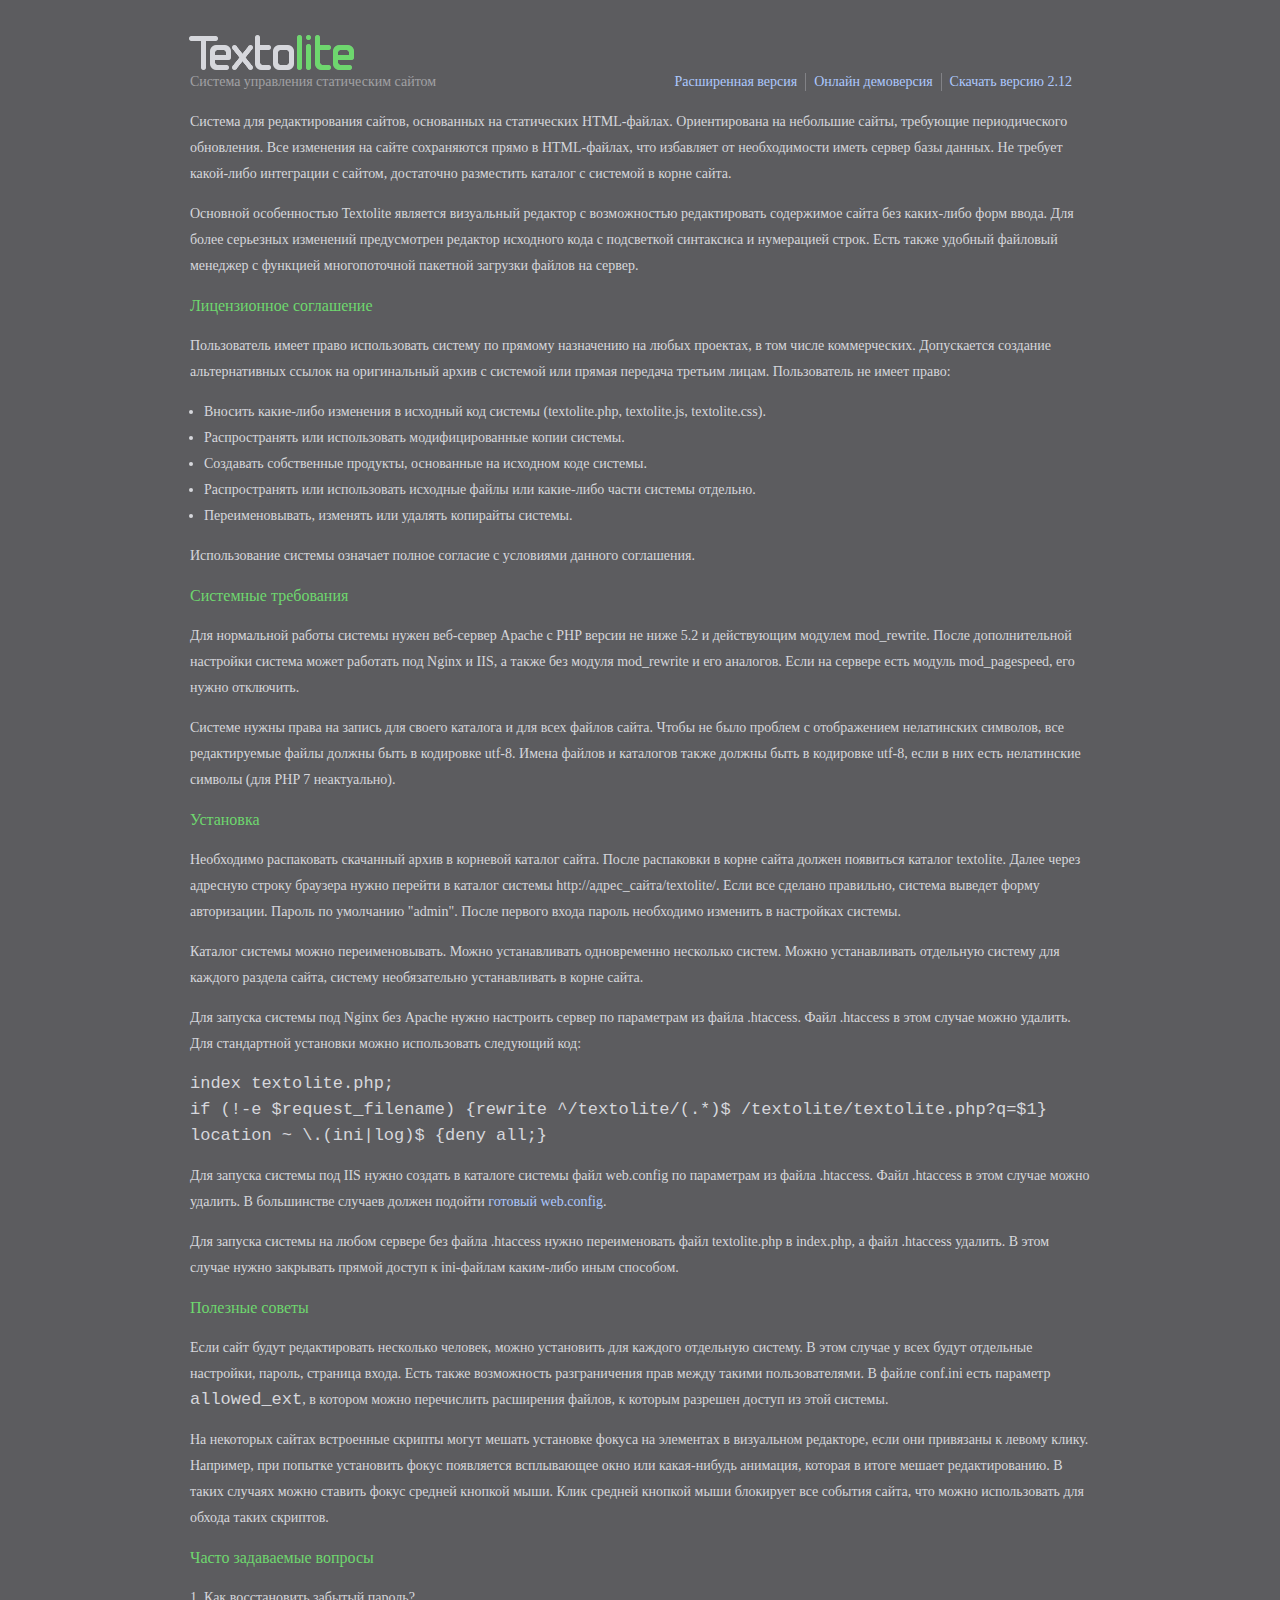
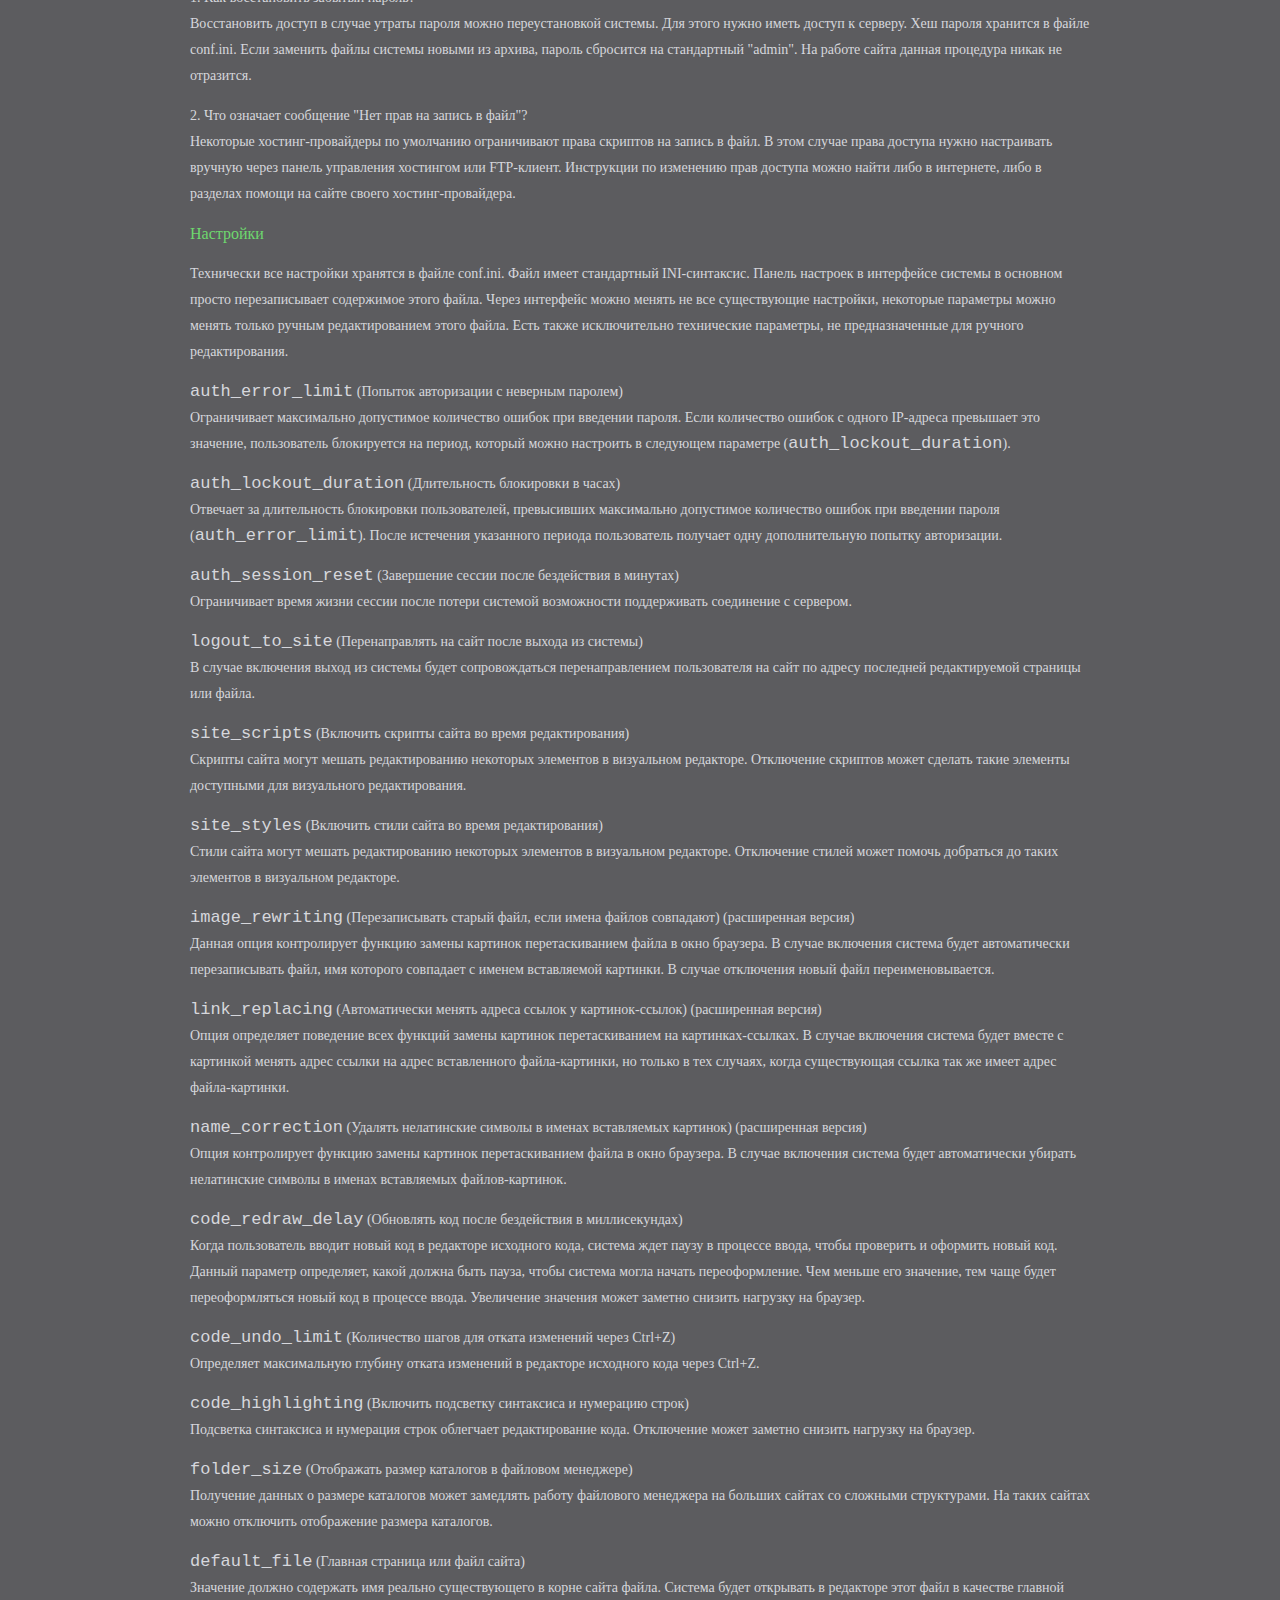
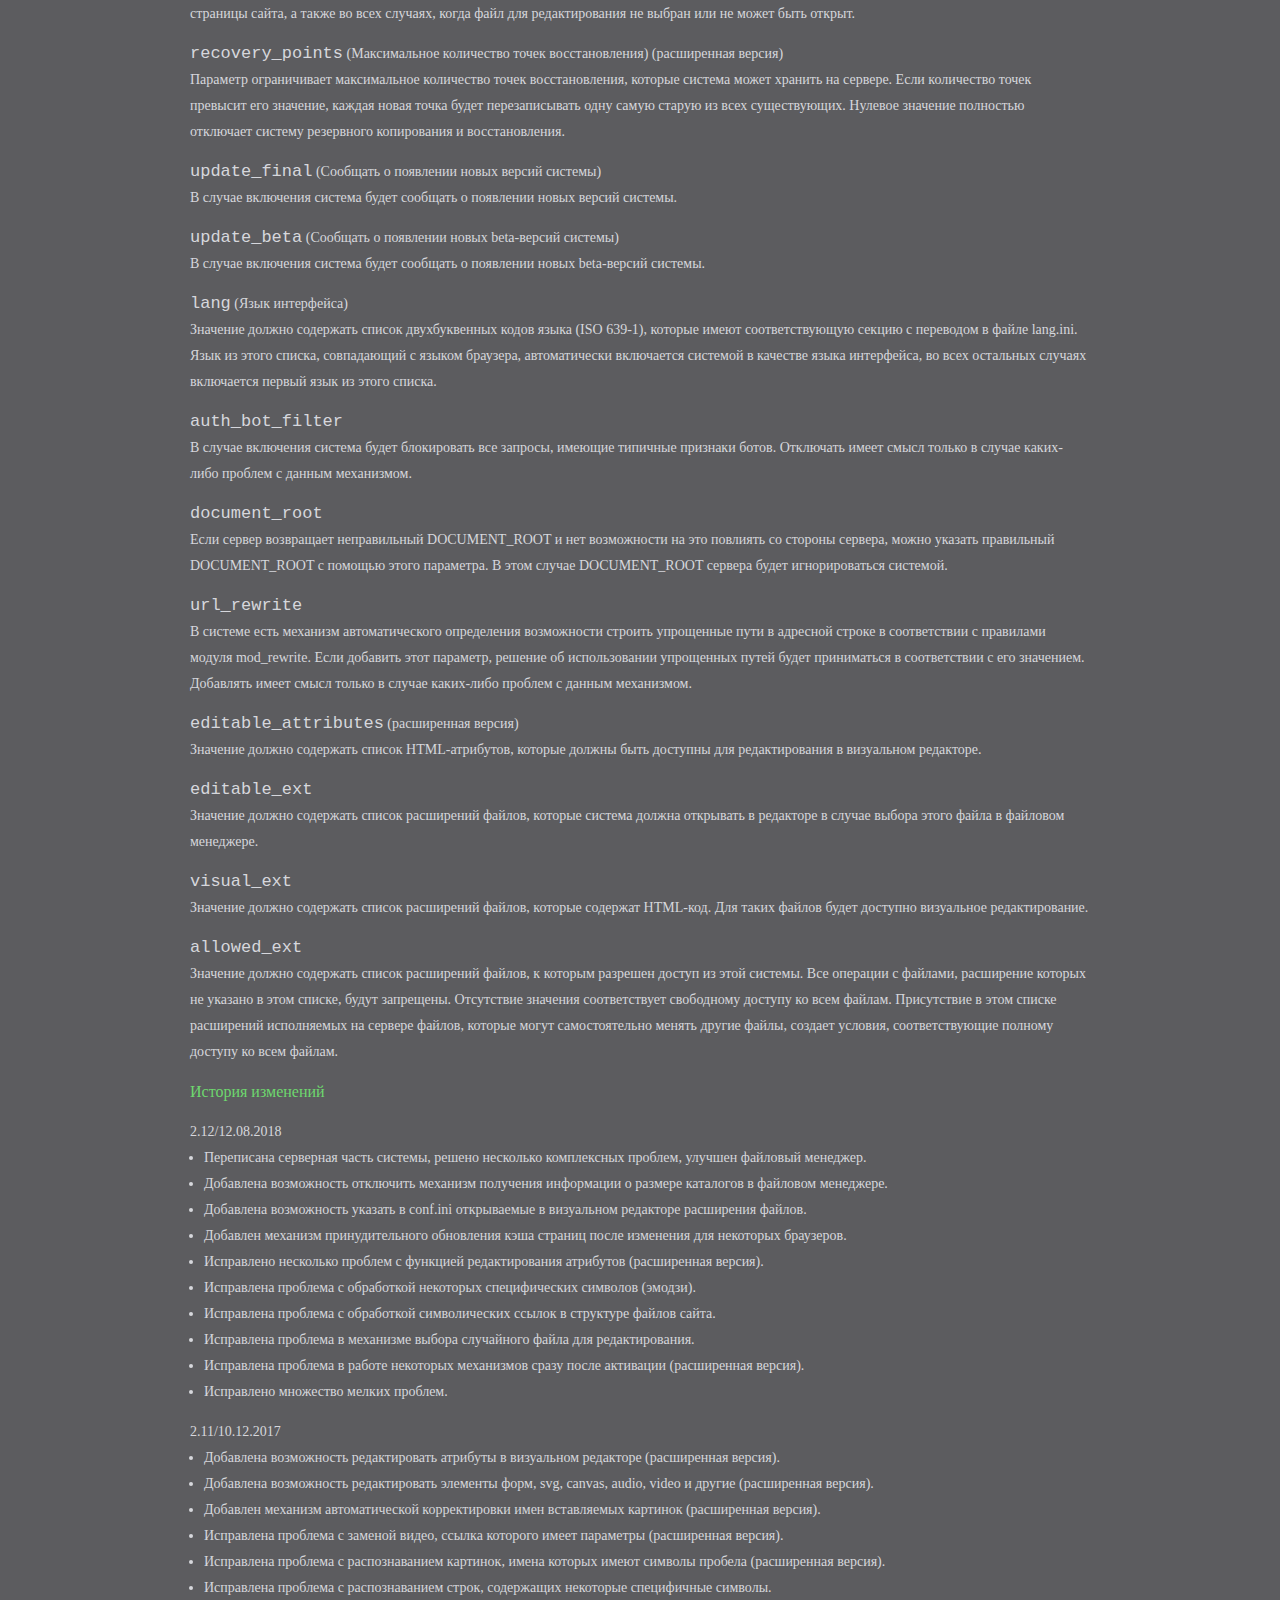
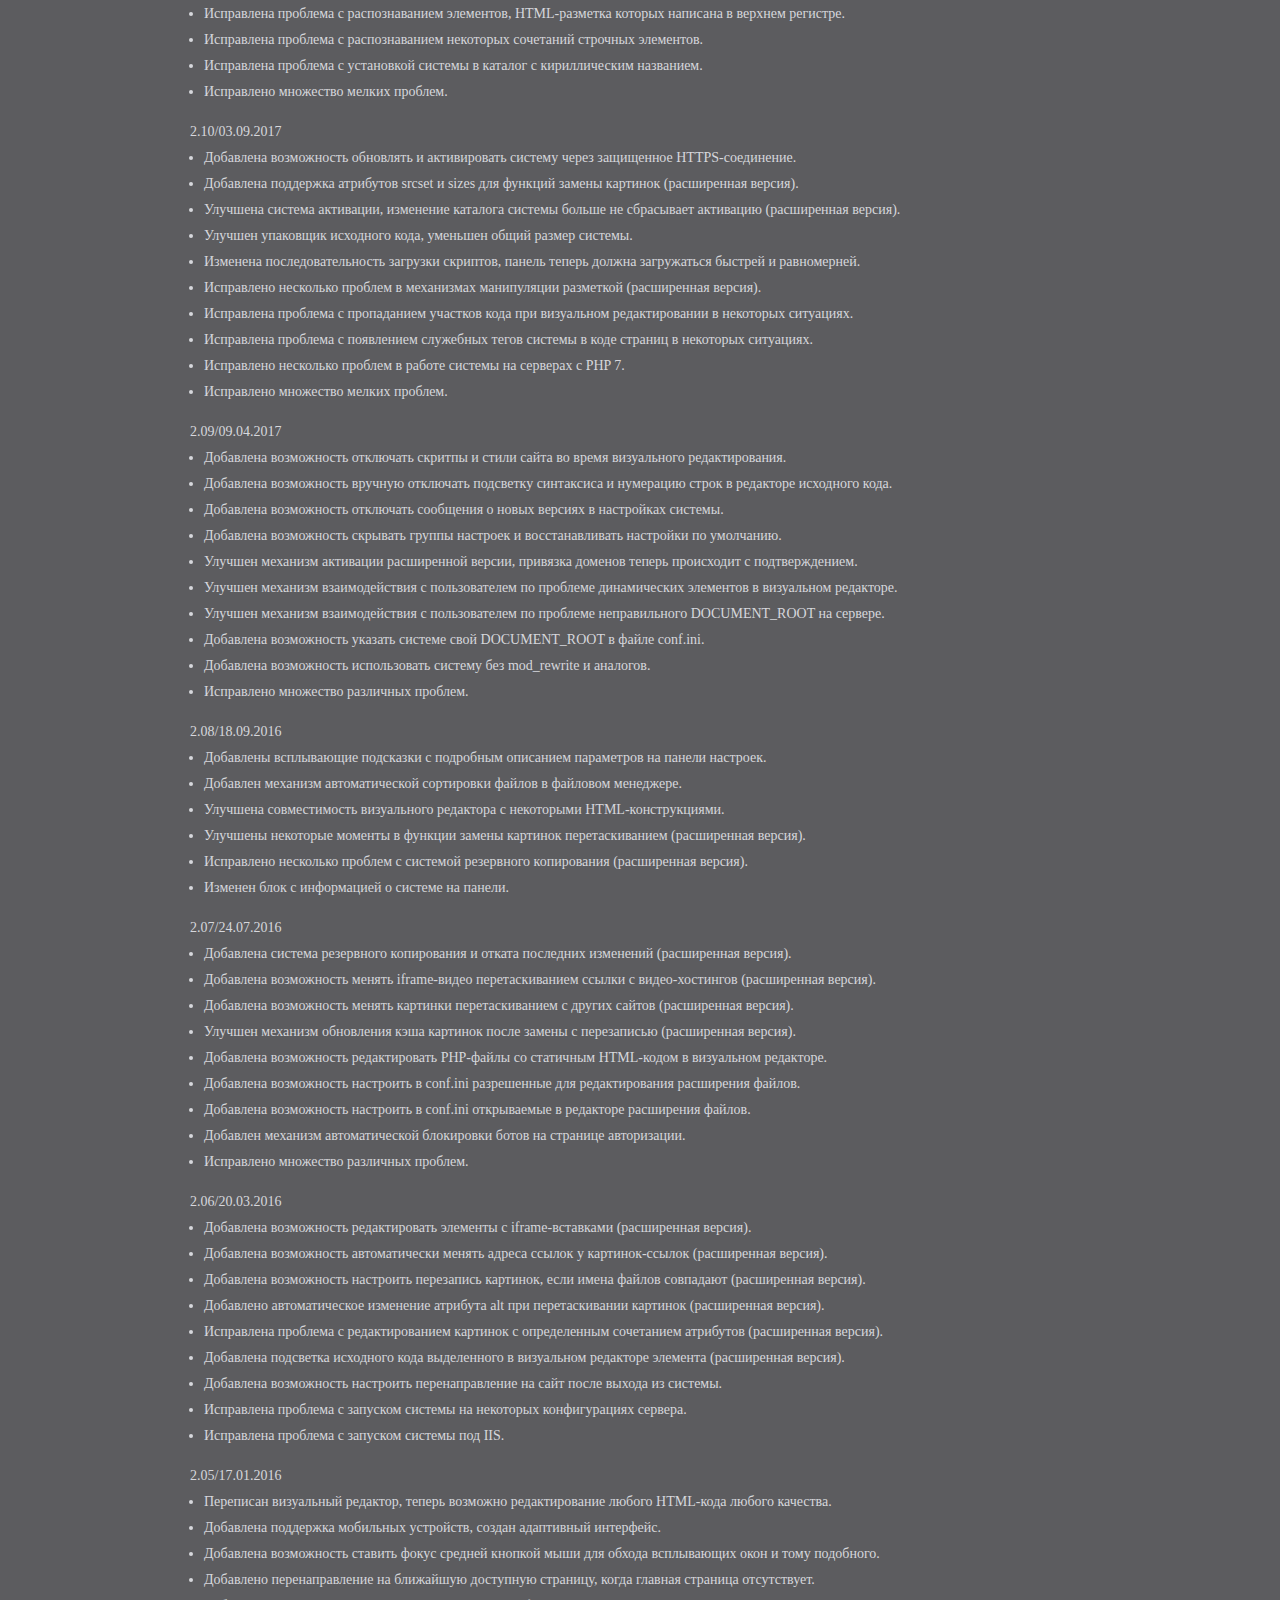
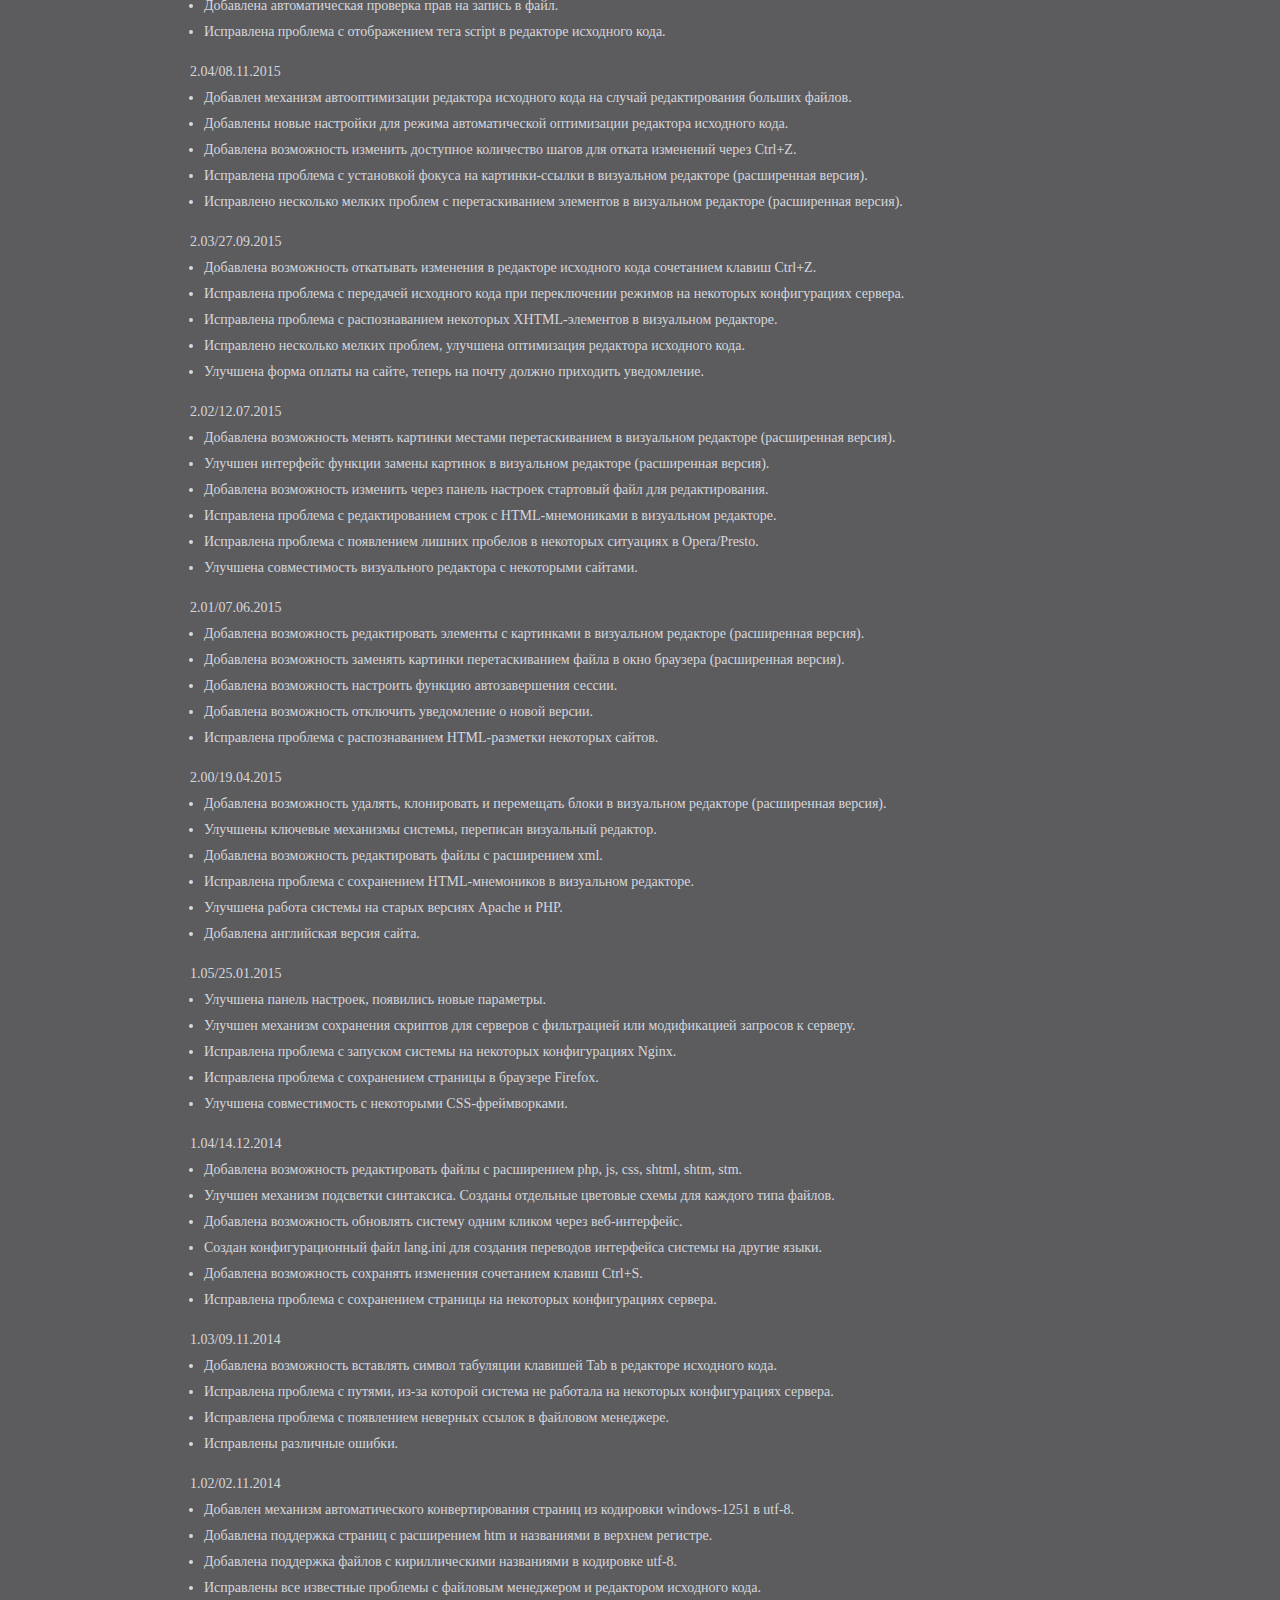
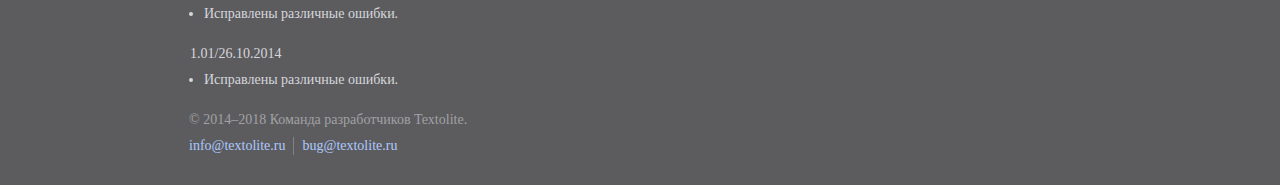
<file: readme.html>
<!DOCTYPE html>
<html lang="ru">
  <head>
    <title>Textolite — система управления статическим сайтом</title>
    <meta charset="utf-8" />
    <meta name="viewport" content="width=device-width,initial-scale=1" />

    <style>
      * {
        margin: 0;
        padding: 0;
      }
      ul {
        margin-left: 14px;
      }
      p,
      ul,
      dd,
      h2 {
        margin-bottom: 14px;
      }
      a {
        color: #adc8fe;
        text-decoration: none;
      }
      a:visited {
        color: #7f98cb;
      }
      a:hover {
        color: #adc8fe;
        text-decoration: underline;
      }
      a:active {
        color: #6ed76e;
      }
      header,
      footer,
      main {
        display: block;
        clear: both;
      }
      h1 {
        margin: 34px 0 -2px -2px;
        font-size: 50px;
        font-weight: normal;
        letter-spacing: -3px;
        color: #d6d7dc;
      }
      h2 {
        font-size: 16px;
        font-weight: normal;
        color: #6ed76e;
      }
      html {
        font-size: 14px;
        line-height: 26px;
        font-family: Verdana;
        color: #d6d7dc;
        background-color: #5c5c5f;
      }
      body {
        width: 97%;
        min-width: 320px;
        max-width: 900px;
        margin: 20px auto;
      }
      footer {
        margin-left: -1px;
        color: #a1a1a4;
      }
      header ul,
      footer ul {
        float: right;
        margin: 4px 10px 18px 0;
        list-style-type: none;
      }
      header li,
      footer li {
        float: left;
        padding: 0 8px;
        border-left: 1px solid #828286;
        line-height: 18px;
      }
      footer ul:last-child {
        float: none;
        height: 28px;
        margin-top: -10px;
      }
      li:first-child {
        padding-left: 0;
        border: none;
      }
      header p {
        float: left;
        color: #a1a1a4;
      }
      code {
        font-size: 17px;
        font-family: Courier New;
      }
      @media (max-width: 900px) {
        header ul {
          clear: both;
          float: left;
        }
      }
    </style>
  </head>
  <body>
    <header>
      <h1>
        <img
          src="[data-uri]"
          alt="Textolite"
        />
      </h1>
      <p>Система управления статическим сайтом</p>

      <ul>
        <li><a href="http://textolite.ru/extended/">Расширенная версия</a></li>
        <li><a href="http://textolite.ru/demo/textolite/">Онлайн демоверсия</a></li>
        <li><a href="http://textolite.ru/download/">Скачать версию 2.12</a></li>
      </ul>
    </header>

    <main>
      <p>
        Система для редактирования сайтов, основанных на статических HTML-файлах. Ориентирована на небольшие сайты, требующие периодического обновления. Все изменения на сайте сохраняются прямо в
        HTML-файлах, что избавляет от необходимости иметь сервер базы данных. Не требует какой-либо интеграции с сайтом, достаточно разместить каталог с системой в корне сайта.
      </p>

      <p>
        Основной особенностью Textolite является визуальный редактор с возможностью редактировать содержимое сайта без каких-либо форм ввода. Для более серьезных изменений предусмотрен редактор
        исходного кода с подсветкой синтаксиса и нумерацией строк. Есть также удобный файловый менеджер с функцией многопоточной пакетной загрузки файлов на сервер.
      </p>

      <h2>Лицензионное соглашение</h2>

      <p>
        Пользователь имеет право использовать систему по прямому назначению на любых проектах, в том числе коммерческих. Допускается создание альтернативных ссылок на оригинальный архив с системой или
        прямая передача третьим лицам. Пользователь не имеет право:
      </p>

      <ul>
        <li>Вносить какие-либо изменения в исходный код системы (textolite.php, textolite.js, textolite.css).</li>
        <li>Распространять или использовать модифицированные копии системы.</li>
        <li>Создавать собственные продукты, основанные на исходном коде системы.</li>
        <li>Распространять или использовать исходные файлы или какие-либо части системы отдельно.</li>
        <li>Переименовывать, изменять или удалять копирайты системы.</li>
      </ul>

      <p>Использование системы означает полное согласие с условиями данного соглашения.</p>

      <h2>Системные требования</h2>

      <p>
        Для нормальной работы системы нужен веб-сервер Apache с PHP версии не ниже 5.2 и действующим модулем mod_rewrite. После дополнительной настройки система может работать под Nginx и IIS, а также
        без модуля mod_rewrite и его аналогов. Если на сервере есть модуль mod_pagespeed, его нужно отключить.
      </p>

      <p>
        Системе нужны права на запись для своего каталога и для всех файлов сайта. Чтобы не было проблем с отображением нелатинских символов, все редактируемые файлы должны быть в кодировке utf-8.
        Имена файлов и каталогов также должны быть в кодировке utf-8, если в них есть нелатинские символы (для PHP 7 неактуально).
      </p>

      <h2>Установка</h2>

      <p>
        Необходимо распаковать скачанный архив в корневой каталог сайта. После распаковки в корне сайта должен появиться каталог textolite. Далее через адресную строку браузера нужно перейти в каталог
        системы http://адрес_сайта/textolite/. Если все сделано правильно, система выведет форму авторизации. Пароль по умолчанию "admin". После первого входа пароль необходимо изменить в настройках
        системы.
      </p>

      <p>
        Каталог системы можно переименовывать. Можно устанавливать одновременно несколько систем. Можно устанавливать отдельную систему для каждого раздела сайта, систему необязательно устанавливать в
        корне сайта.
      </p>

      <p>
        Для запуска системы под Nginx без Apache нужно настроить сервер по параметрам из файла .htaccess. Файл .htaccess в этом случае можно удалить. Для стандартной установки можно использовать
        следующий код:
      </p>

      <p>
        <code>index textolite.php;<br />if (!-e $request_filename) {rewrite ^/textolite/(.*)$ /textolite/textolite.php?q=$1}<br />location ~ \.(ini|log)$ {deny all;}</code>
      </p>

      <p>
        Для запуска системы под IIS нужно создать в каталоге системы файл web.config по параметрам из файла .htaccess. Файл .htaccess в этом случае можно удалить. В большинстве случаев должен подойти
        <a href="http://textolite.ru/download/web.config">готовый web.config</a>.
      </p>

      <p>
        Для запуска системы на любом сервере без файла .htaccess нужно переименовать файл textolite.php в index.php, а файл .htaccess удалить. В этом случае нужно закрывать прямой доступ к ini-файлам
        каким-либо иным способом.
      </p>

      <h2>Полезные советы</h2>

      <p>
        Если сайт будут редактировать несколько человек, можно установить для каждого отдельную систему. В этом случае у всех будут отдельные настройки, пароль, страница входа. Есть также возможность
        разграничения прав между такими пользователями. В файле conf.ini есть параметр <code>allowed_ext</code>, в котором можно перечислить расширения файлов, к которым разрешен доступ из этой
        системы.
      </p>

      <p>
        На некоторых сайтах встроенные скрипты могут мешать установке фокуса на элементах в визуальном редакторе, если они привязаны к левому клику. Например, при попытке установить фокус появляется
        всплывающее окно или какая-нибудь анимация, которая в итоге мешает редактированию. В таких случаях можно ставить фокус средней кнопкой мыши. Клик средней кнопкой мыши блокирует все события
        сайта, что можно использовать для обхода таких скриптов.
      </p>

      <h2>Часто задаваемые вопросы</h2>

      <dl>
        <dt>1. Как восстановить забытый пароль?</dt>
        <dd>
          Восстановить доступ в случае утраты пароля можно переустановкой системы. Для этого нужно иметь доступ к серверу. Хеш пароля хранится в файле conf.ini. Если заменить файлы системы новыми из
          архива, пароль сбросится на стандартный "admin". На работе сайта данная процедура никак не отразится.
        </dd>

        <dd></dd>

        <dt>2. Что означает сообщение "Нет прав на запись в файл"?</dt>
        <dd>
          Некоторые хостинг-провайдеры по умолчанию ограничивают права скриптов на запись в файл. В этом случае права доступа нужно настраивать вручную через панель управления хостингом или
          FTP-клиент. Инструкции по изменению прав доступа можно найти либо в интернете, либо в разделах помощи на сайте своего хостинг-провайдера.
        </dd>

        <dd></dd>
      </dl>

      <h2>Настройки</h2>

      <p>
        Технически все настройки хранятся в файле conf.ini. Файл имеет стандартный INI-синтаксис. Панель настроек в интерфейсе системы в основном просто перезаписывает содержимое этого файла. Через
        интерфейс можно менять не все существующие настройки, некоторые параметры можно менять только ручным редактированием этого файла. Есть также исключительно технические параметры, не
        предназначенные для ручного редактирования.
      </p>

      <dl>
        <dt><code>auth_error_limit</code> (Попыток авторизации с неверным паролем)</dt>
        <dd>
          Ограничивает максимально допустимое количество ошибок при введении пароля. Если количество ошибок с одного IP-адреса превышает это значение, пользователь блокируется на период, который можно
          настроить в следующем параметре (<code>auth_lockout_duration</code>).
        </dd>

        <dt><code>auth_lockout_duration</code> (Длительность блокировки в часах)</dt>
        <dd>
          Отвечает за длительность блокировки пользователей, превысивших максимально допустимое количество ошибок при введении пароля (<code>auth_error_limit</code>). После истечения указанного
          периода пользователь получает одну дополнительную попытку авторизации.
        </dd>

        <dt><code>auth_session_reset</code> (Завершение сессии после бездействия в минутах)</dt>
        <dd>Ограничивает время жизни сессии после потери системой возможности поддерживать соединение с сервером.</dd>

        <dt><code>logout_to_site</code> (Перенаправлять на сайт после выхода из системы)</dt>
        <dd>В случае включения выход из системы будет сопровождаться перенаправлением пользователя на сайт по адресу последней редактируемой страницы или файла.</dd>

        <dt><code>site_scripts</code> (Включить скрипты сайта во время редактирования)</dt>
        <dd>Скрипты сайта могут мешать редактированию некоторых элементов в визуальном редакторе. Отключение скриптов может сделать такие элементы доступными для визуального редактирования.</dd>

        <dt><code>site_styles</code> (Включить стили сайта во время редактирования)</dt>
        <dd>Стили сайта могут мешать редактированию некоторых элементов в визуальном редакторе. Отключение стилей может помочь добраться до таких элементов в визуальном редакторе.</dd>

        <dt><code>image_rewriting</code> (Перезаписывать старый файл, если имена файлов совпадают) (расширенная версия)</dt>
        <dd>
          Данная опция контролирует функцию замены картинок перетаскиванием файла в окно браузера. В случае включения система будет автоматически перезаписывать файл, имя которого совпадает с именем
          вставляемой картинки. В случае отключения новый файл переименовывается.
        </dd>

        <dt><code>link_replacing</code> (Автоматически менять адреса ссылок у картинок-ссылок) (расширенная версия)</dt>
        <dd>
          Опция определяет поведение всех функций замены картинок перетаскиванием на картинках-ссылках. В случае включения система будет вместе с картинкой менять адрес ссылки на адрес вставленного
          файла-картинки, но только в тех случаях, когда существующая ссылка так же имеет адрес файла-картинки.
        </dd>

        <dt><code>name_correction</code> (Удалять нелатинские символы в именах вставляемых картинок) (расширенная версия)</dt>
        <dd>
          Опция контролирует функцию замены картинок перетаскиванием файла в окно браузера. В случае включения система будет автоматически убирать нелатинские символы в именах вставляемых
          файлов-картинок.
        </dd>

        <dt><code>code_redraw_delay</code> (Обновлять код после бездействия в миллисекундах)</dt>
        <dd>
          Когда пользователь вводит новый код в редакторе исходного кода, система ждет паузу в процессе ввода, чтобы проверить и оформить новый код. Данный параметр определяет, какой должна быть
          пауза, чтобы система могла начать переоформление. Чем меньше его значение, тем чаще будет переоформляться новый код в процессе ввода. Увеличение значения может заметно снизить нагрузку на
          браузер.
        </dd>

        <dt><code>code_undo_limit</code> (Количество шагов для отката изменений через Ctrl+Z)</dt>
        <dd>Определяет максимальную глубину отката изменений в редакторе исходного кода через Ctrl+Z.</dd>

        <dt><code>code_highlighting</code> (Включить подсветку синтаксиса и нумерацию строк)</dt>
        <dd>Подсветка синтаксиса и нумерация строк облегчает редактирование кода. Отключение может заметно снизить нагрузку на браузер.</dd>

        <dt><code>folder_size</code> (Отображать размер каталогов в файловом менеджере)</dt>
        <dd>
          Получение данных о размере каталогов может замедлять работу файлового менеджера на больших сайтах со сложными структурами. На таких сайтах можно отключить отображение размера каталогов.
        </dd>

        <dt><code>default_file</code> (Главная страница или файл сайта)</dt>
        <dd>
          Значение должно содержать имя реально существующего в корне сайта файла. Система будет открывать в редакторе этот файл в качестве главной страницы сайта, а также во всех случаях, когда файл
          для редактирования не выбран или не может быть открыт.
        </dd>

        <dt><code>recovery_points</code> (Максимальное количество точек восстановления) (расширенная версия)</dt>
        <dd>
          Параметр ограничивает максимальное количество точек восстановления, которые система может хранить на сервере. Если количество точек превысит его значение, каждая новая точка будет
          перезаписывать одну самую старую из всех существующих. Нулевое значение полностью отключает систему резервного копирования и восстановления.
        </dd>

        <dt><code>update_final</code> (Сообщать о появлении новых версий системы)</dt>
        <dd>В случае включения система будет сообщать о появлении новых версий системы.</dd>

        <dt><code>update_beta</code> (Сообщать о появлении новых beta-версий системы)</dt>
        <dd>В случае включения система будет сообщать о появлении новых beta-версий системы.</dd>

        <dt><code>lang</code> (Язык интерфейса)</dt>
        <dd>
          Значение должно содержать список двухбуквенных кодов языка (ISO 639-1), которые имеют соответствующую секцию с переводом в файле lang.ini. Язык из этого списка, совпадающий с языком
          браузера, автоматически включается системой в качестве языка интерфейса, во всех остальных случаях включается первый язык из этого списка.
        </dd>

        <dt><code>auth_bot_filter</code></dt>
        <dd>В случае включения система будет блокировать все запросы, имеющие типичные признаки ботов. Отключать имеет смысл только в случае каких-либо проблем с данным механизмом.</dd>

        <dt><code>document_root</code></dt>
        <dd>
          Если сервер возвращает неправильный DOCUMENT_ROOT и нет возможности на это повлиять со стороны сервера, можно указать правильный DOCUMENT_ROOT с помощью этого параметра. В этом случае
          DOCUMENT_ROOT сервера будет игнорироваться системой.
        </dd>

        <dt><code>url_rewrite</code></dt>
        <dd>
          В системе есть механизм автоматического определения возможности строить упрощенные пути в адресной строке в соответствии с правилами модуля mod_rewrite. Если добавить этот параметр, решение
          об использовании упрощенных путей будет приниматься в соответствии с его значением. Добавлять имеет смысл только в случае каких-либо проблем с данным механизмом.
        </dd>

        <dt><code>editable_attributes</code> (расширенная версия)</dt>
        <dd>Значение должно содержать список HTML-атрибутов, которые должны быть доступны для редактирования в визуальном редакторе.</dd>

        <dt><code>editable_ext</code></dt>
        <dd>Значение должно содержать список расширений файлов, которые система должна открывать в редакторе в случае выбора этого файла в файловом менеджере.</dd>

        <dt><code>visual_ext</code></dt>
        <dd>Значение должно содержать список расширений файлов, которые содержат HTML-код. Для таких файлов будет доступно визуальное редактирование.</dd>

        <dt><code>allowed_ext</code></dt>
        <dd>
          Значение должно содержать список расширений файлов, к которым разрешен доступ из этой системы. Все операции с файлами, расширение которых не указано в этом списке, будут запрещены.
          Отсутствие значения соответствует свободному доступу ко всем файлам. Присутствие в этом списке расширений исполняемых на сервере файлов, которые могут самостоятельно менять другие файлы,
          создает условия, соответствующие полному доступу ко всем файлам.
        </dd>
      </dl>

      <h2>История изменений</h2>

      <dl>
        <dt>2.12/12.08.2018</dt>
        <dd>
          <ul>
            <li>Переписана серверная часть системы, решено несколько комплексных проблем, улучшен файловый менеджер.</li>
            <li>Добавлена возможность отключить механизм получения информации о размере каталогов в файловом менеджере.</li>
            <li>Добавлена возможность указать в conf.ini открываемые в визуальном редакторе расширения файлов.</li>
            <li>Добавлен механизм принудительного обновления кэша страниц после изменения для некоторых браузеров.</li>
            <li>Исправлено несколько проблем с функцией редактирования атрибутов (расширенная версия).</li>
            <li>Исправлена проблема с обработкой некоторых специфических символов (эмодзи).</li>
            <li>Исправлена проблема с обработкой символических ссылок в структуре файлов сайта.</li>
            <li>Исправлена проблема в механизме выбора случайного файла для редактирования.</li>
            <li>Исправлена проблема в работе некоторых механизмов сразу после активации (расширенная версия).</li>
            <li>Исправлено множество мелких проблем.</li>
          </ul>
        </dd>
        <dt>2.11/10.12.2017</dt>
        <dd>
          <ul>
            <li>Добавлена возможность редактировать атрибуты в визуальном редакторе (расширенная версия).</li>
            <li>Добавлена возможность редактировать элементы форм, svg, canvas, audio, video и другие (расширенная версия).</li>
            <li>Добавлен механизм автоматической корректировки имен вставляемых картинок (расширенная версия).</li>
            <li>Исправлена проблема с заменой видео, ссылка которого имеет параметры (расширенная версия).</li>
            <li>Исправлена проблема с распознаванием картинок, имена которых имеют символы пробела (расширенная версия).</li>
            <li>Исправлена проблема с распознаванием строк, содержащих некоторые специфичные символы.</li>
            <li>Исправлена проблема с распознаванием элементов, HTML-разметка которых написана в верхнем регистре.</li>
            <li>Исправлена проблема с распознаванием некоторых сочетаний строчных элементов.</li>
            <li>Исправлена проблема с установкой системы в каталог с кириллическим названием.</li>
            <li>Исправлено множество мелких проблем.</li>
          </ul>
        </dd>
        <dt>2.10/03.09.2017</dt>
        <dd>
          <ul>
            <li>Добавлена возможность обновлять и активировать систему через защищенное HTTPS-соединение.</li>
            <li>Добавлена поддержка атрибутов srcset и sizes для функций замены картинок (расширенная версия).</li>
            <li>Улучшена система активации, изменение каталога системы больше не сбрасывает активацию (расширенная версия).</li>
            <li>Улучшен упаковщик исходного кода, уменьшен общий размер системы.</li>
            <li>Изменена последовательность загрузки скриптов, панель теперь должна загружаться быстрей и равномерней.</li>
            <li>Исправлено несколько проблем в механизмах манипуляции разметкой (расширенная версия).</li>
            <li>Исправлена проблема с пропаданием участков кода при визуальном редактировании в некоторых ситуациях.</li>
            <li>Исправлена проблема с появлением служебных тегов системы в коде страниц в некоторых ситуациях.</li>
            <li>Исправлено несколько проблем в работе системы на серверах с PHP 7.</li>
            <li>Исправлено множество мелких проблем.</li>
          </ul>
        </dd>
        <dt>2.09/09.04.2017</dt>
        <dd>
          <ul>
            <li>Добавлена возможность отключать скритпы и стили сайта во время визуального редактирования.</li>
            <li>Добавлена возможность вручную отключать подсветку синтаксиса и нумерацию строк в редакторе исходного кода.</li>
            <li>Добавлена возможность отключать сообщения о новых версиях в настройках системы.</li>
            <li>Добавлена возможность скрывать группы настроек и восстанавливать настройки по умолчанию.</li>
            <li>Улучшен механизм активации расширенной версии, привязка доменов теперь происходит с подтверждением.</li>
            <li>Улучшен механизм взаимодействия с пользователем по проблеме динамических элементов в визуальном редакторе.</li>
            <li>Улучшен механизм взаимодействия с пользователем по проблеме неправильного DOCUMENT_ROOT на сервере.</li>
            <li>Добавлена возможность указать системе свой DOCUMENT_ROOT в файле conf.ini.</li>
            <li>Добавлена возможность использовать систему без mod_rewrite и аналогов.</li>
            <li>Исправлено множество различных проблем.</li>
          </ul>
        </dd>
        <dt>2.08/18.09.2016</dt>
        <dd>
          <ul>
            <li>Добавлены всплывающие подсказки с подробным описанием параметров на панели настроек.</li>
            <li>Добавлен механизм автоматической сортировки файлов в файловом менеджере.</li>
            <li>Улучшена совместимость визуального редактора с некоторыми HTML-конструкциями.</li>
            <li>Улучшены некоторые моменты в функции замены картинок перетаскиванием (расширенная версия).</li>
            <li>Исправлено несколько проблем с системой резервного копирования (расширенная версия).</li>
            <li>Изменен блок с информацией о системе на панели.</li>
          </ul>
        </dd>
        <dt>2.07/24.07.2016</dt>
        <dd>
          <ul>
            <li>Добавлена система резервного копирования и отката последних изменений (расширенная версия).</li>
            <li>Добавлена возможность менять iframe-видео перетаскиванием ссылки с видео-хостингов (расширенная версия).</li>
            <li>Добавлена возможность менять картинки перетаскиванием с других сайтов (расширенная версия).</li>
            <li>Улучшен механизм обновления кэша картинок после замены с перезаписью (расширенная версия).</li>
            <li>Добавлена возможность редактировать PHP-файлы со статичным HTML-кодом в визуальном редакторе.</li>
            <li>Добавлена возможность настроить в conf.ini разрешенные для редактирования расширения файлов.</li>
            <li>Добавлена возможность настроить в conf.ini открываемые в редакторе расширения файлов.</li>
            <li>Добавлен механизм автоматической блокировки ботов на странице авторизации.</li>
            <li>Исправлено множество различных проблем.</li>
          </ul>
        </dd>
        <dt>2.06/20.03.2016</dt>
        <dd>
          <ul>
            <li>Добавлена возможность редактировать элементы c iframe-вставками (расширенная версия).</li>
            <li>Добавлена возможность автоматически менять адреса ссылок у картинок-ссылок (расширенная версия).</li>
            <li>Добавлена возможность настроить перезапись картинок, если имена файлов совпадают (расширенная версия).</li>
            <li>Добавлено автоматическое изменение атрибута alt при перетаскивании картинок (расширенная версия).</li>
            <li>Исправлена проблема с редактированием картинок с определенным сочетанием атрибутов (расширенная версия).</li>
            <li>Добавлена подсветка исходного кода выделенного в визуальном редакторе элемента (расширенная версия).</li>
            <li>Добавлена возможность настроить перенаправление на сайт после выхода из системы.</li>
            <li>Исправлена проблема с запуском системы на некоторых конфигурациях сервера.</li>
            <li>Исправлена проблема с запуском системы под IIS.</li>
          </ul>
        </dd>
        <dt>2.05/17.01.2016</dt>
        <dd>
          <ul>
            <li>Переписан визуальный редактор, теперь возможно редактирование любого HTML-кода любого качества.</li>
            <li>Добавлена поддержка мобильных устройств, создан адаптивный интерфейс.</li>
            <li>Добавлена возможность ставить фокус средней кнопкой мыши для обхода всплывающих окон и тому подобного.</li>
            <li>Добавлено перенаправление на ближайшую доступную страницу, когда главная страница отсутствует.</li>
            <li>Добавлена автоматическая проверка прав на запись в файл.</li>
            <li>Исправлена проблема с отображением тега script в редакторе исходного кода.</li>
          </ul>
        </dd>
        <dt>2.04/08.11.2015</dt>
        <dd>
          <ul>
            <li>Добавлен механизм автооптимизации редактора исходного кода на случай редактирования больших файлов.</li>
            <li>Добавлены новые настройки для режима автоматической оптимизации редактора исходного кода.</li>
            <li>Добавлена возможность изменить доступное количество шагов для отката изменений через Ctrl+Z.</li>
            <li>Исправлена проблема с установкой фокуса на картинки-ссылки в визуальном редакторе (расширенная версия).</li>
            <li>Исправлено несколько мелких проблем с перетаскиванием элементов в визуальном редакторе (расширенная версия).</li>
          </ul>
        </dd>
        <dt>2.03/27.09.2015</dt>
        <dd>
          <ul>
            <li>Добавлена возможность откатывать изменения в редакторе исходного кода сочетанием клавиш Ctrl+Z.</li>
            <li>Исправлена проблема с передачей исходного кода при переключении режимов на некоторых конфигурациях сервера.</li>
            <li>Исправлена проблема с распознаванием некоторых XHTML-элементов в визуальном редакторе.</li>
            <li>Исправлено несколько мелких проблем, улучшена оптимизация редактора исходного кода.</li>
            <li>Улучшена форма оплаты на сайте, теперь на почту должно приходить уведомление.</li>
          </ul>
        </dd>
        <dt>2.02/12.07.2015</dt>
        <dd>
          <ul>
            <li>Добавлена возможность менять картинки местами перетаскиванием в визуальном редакторе (расширенная версия).</li>
            <li>Улучшен интерфейс функции замены картинок в визуальном редакторе (расширенная версия).</li>
            <li>Добавлена возможность изменить через панель настроек стартовый файл для редактирования.</li>
            <li>Исправлена проблема с редактированием строк с HTML-мнемониками в визуальном редакторе.</li>
            <li>Исправлена проблема с появлением лишних пробелов в некоторых ситуациях в Opera/Presto.</li>
            <li>Улучшена совместимость визуального редактора с некоторыми сайтами.</li>
          </ul>
        </dd>
        <dt>2.01/07.06.2015</dt>
        <dd>
          <ul>
            <li>Добавлена возможность редактировать элементы с картинками в визуальном редакторе (расширенная версия).</li>
            <li>Добавлена возможность заменять картинки перетаскиванием файла в окно браузера (расширенная версия).</li>
            <li>Добавлена возможность настроить функцию автозавершения сессии.</li>
            <li>Добавлена возможность отключить уведомление о новой версии.</li>
            <li>Исправлена проблема с распознаванием HTML-разметки некоторых сайтов.</li>
          </ul>
        </dd>
        <dt>2.00/19.04.2015</dt>
        <dd>
          <ul>
            <li>Добавлена возможность удалять, клонировать и перемещать блоки в визуальном редакторе (расширенная версия).</li>
            <li>Улучшены ключевые механизмы системы, переписан визуальный редактор.</li>
            <li>Добавлена возможность редактировать файлы с расширением xml.</li>
            <li>Исправлена проблема с сохранением HTML-мнемоников в визуальном редакторе.</li>
            <li>Улучшена работа системы на старых версиях Apache и PHP.</li>
            <li>Добавлена английская версия сайта.</li>
          </ul>
        </dd>
        <dt>1.05/25.01.2015</dt>
        <dd>
          <ul>
            <li>Улучшена панель настроек, появились новые параметры.</li>
            <li>Улучшен механизм сохранения скриптов для серверов с фильтрацией или модификацией запросов к серверу.</li>
            <li>Исправлена проблема с запуском системы на некоторых конфигурациях Nginx.</li>
            <li>Исправлена проблема с сохранением страницы в браузере Firefox.</li>
            <li>Улучшена совместимость с некоторыми CSS-фреймворками.</li>
          </ul>
        </dd>
        <dt>1.04/14.12.2014</dt>
        <dd>
          <ul>
            <li>Добавлена возможность редактировать файлы с расширением php, js, css, shtml, shtm, stm.</li>
            <li>Улучшен механизм подсветки синтаксиса. Созданы отдельные цветовые схемы для каждого типа файлов.</li>
            <li>Добавлена возможность обновлять систему одним кликом через веб-интерфейс.</li>
            <li>Создан конфигурационный файл lang.ini для создания переводов интерфейса системы на другие языки.</li>
            <li>Добавлена возможность сохранять изменения сочетанием клавиш Ctrl+S.</li>
            <li>Исправлена проблема с сохранением страницы на некоторых конфигурациях сервера.</li>
          </ul>
        </dd>
        <dt>1.03/09.11.2014</dt>
        <dd>
          <ul>
            <li>Добавлена возможность вставлять символ табуляции клавишей Tab в редакторе исходного кода.</li>
            <li>Исправлена проблема с путями, из-за которой система не работала на некоторых конфигурациях сервера.</li>
            <li>Исправлена проблема с появлением неверных ссылок в файловом менеджере.</li>
            <li>Исправлены различные ошибки.</li>
          </ul>
        </dd>
        <dt>1.02/02.11.2014</dt>
        <dd>
          <ul>
            <li>Добавлен механизм автоматического конвертирования страниц из кодировки windows-1251 в utf-8.</li>
            <li>Добавлена поддержка страниц с расширением htm и названиями в верхнем регистре.</li>
            <li>Добавлена поддержка файлов с кириллическими названиями в кодировке utf-8.</li>
            <li>Исправлены все известные проблемы с файловым менеджером и редактором исходного кода.</li>
            <li>Исправлены различные ошибки.</li>
          </ul>
        </dd>
        <dt>1.01/26.10.2014</dt>
        <dd>
          <ul>
            <li>Исправлены различные ошибки.</li>
          </ul>
        </dd>
      </dl>
    </main>

    <footer>
      <p>&copy; 2014–2018 Команда разработчиков Textolite.</p>

      <ul>
        <li>info[аt]textolite[dоt]ru</li>
        <li>bug[аt]textolite[dоt]ru</li>
      </ul>
    </footer>

    <script>
      var u = document.querySelector("footer p+ul");
      u.innerHTML = u.innerHTML.replace(/(\w+)\[аt\](\w+)\[dоt\](\w+)/g, '<a href="mailto:$1@$2\.$3">$1@$2\.$3</a>');
    </script>
  </body>
</html>
</file>
